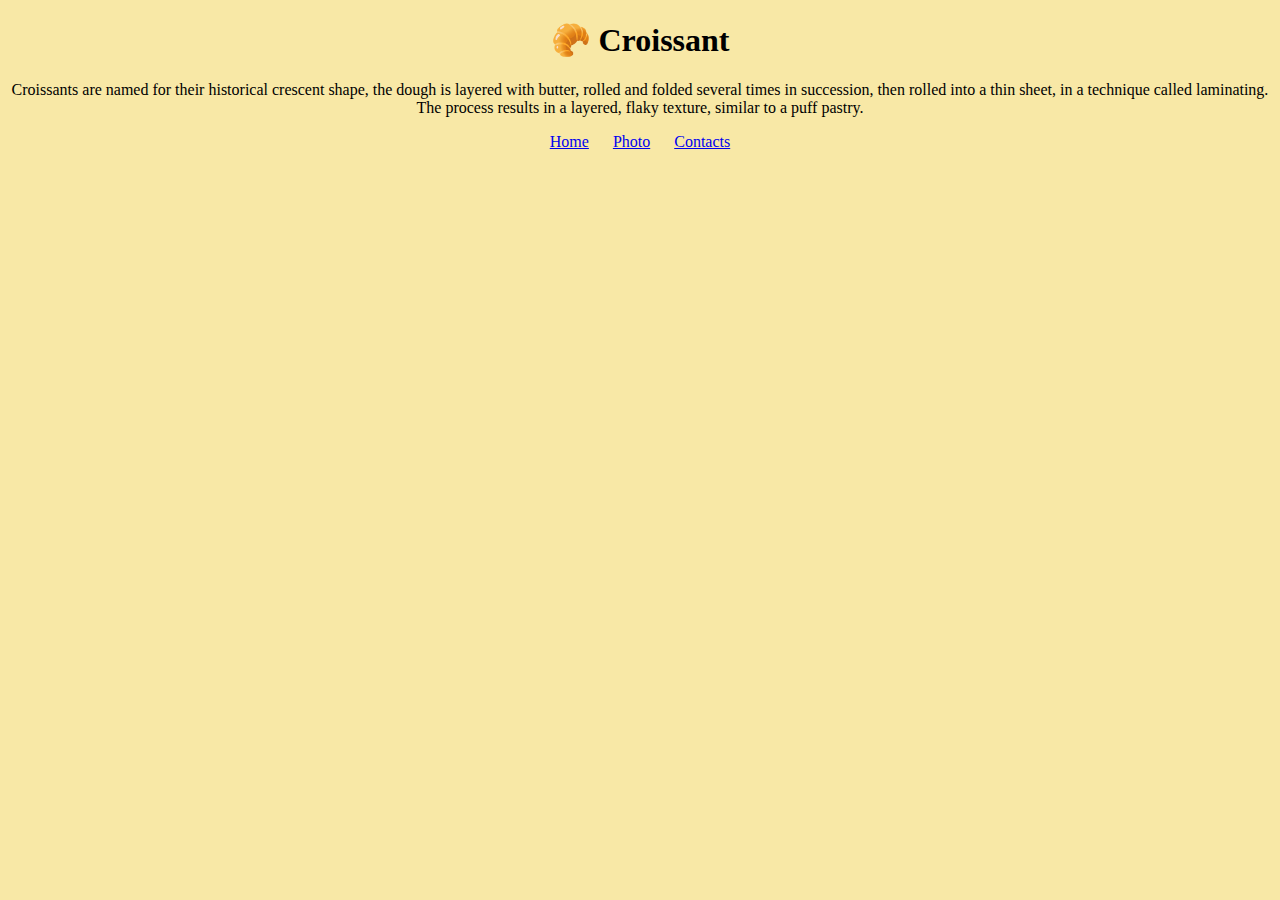
<file: index.html>
<!DOCTYPE html>
<html lang="en">
  <head>
    <meta charset="UTF-8" />
    <meta http-equiv="X-UA-Compatible" content="IE=edge" />
    <meta name="viewport" content="width=device-width, initial-scale=1.0" />
    <meta
      name="description"
      content="Buy your favourite croissants at croissants.com"
    />
    <link rel="stylesheet" href="/src/styles.css" />
    <title>Your favourite croissants - Croissants.com</title>
  </head>
  <body>
    <h1>🥐 Croissant</h1>
    <p>
      Croissants are named for their historical crescent shape, the dough is
      layered with butter, rolled and folded several times in succession, then
      rolled into a thin sheet, in a technique called laminating.
      <br />
      The process results in a layered, flaky texture, similar to a puff pastry.
    </p>
    <footer>
      <a href="/" title="Homepage">Home</a>
      <a href="/photo.html" title="Croissants' photo">Photo</a>
      <a href="/contacts.html" title="Contacts">Contacts</a>
    </footer>
  </body>
</html>
</file>
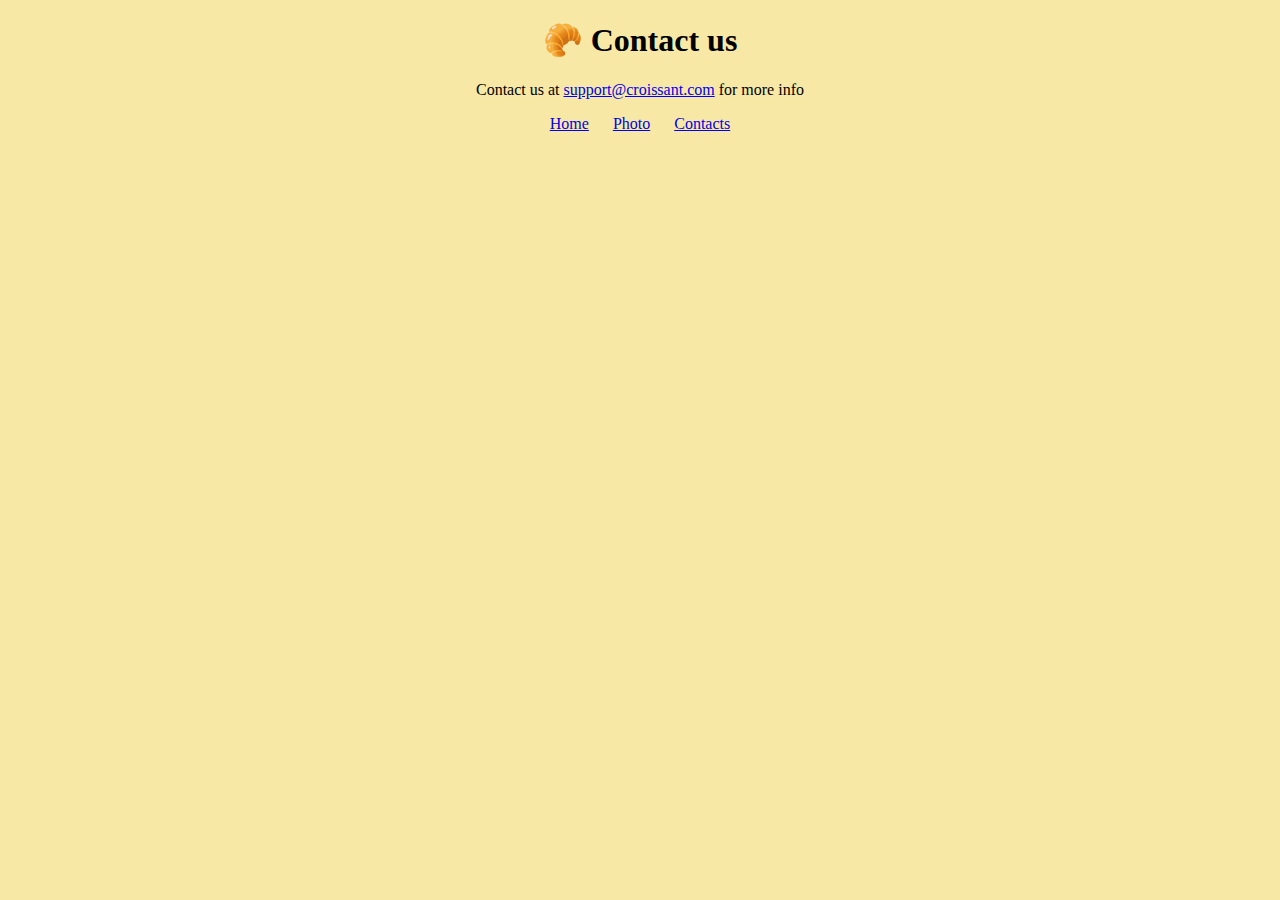
<file: contacts.html>
<!DOCTYPE html>
<html lang="en">
  <head>
    <meta charset="UTF-8" />
    <meta http-equiv="X-UA-Compatible" content="IE=edge" />
    <meta name="viewport" content="width=device-width, initial-scale=1.0" />
    <meta name="description" content="Contact us at croissants.com" />
    <link rel="stylesheet" href="/src/styles.css" />
    <title>Contact us - Croissants.com</title>
  </head>
  <body>
    <h1>🥐 Contact us</h1>
    <p>
      Contact us at
      <a href="mailto:support@croissant.com" title="Contact us by email"
        >support@croissant.com</a
      >
      for more info
    </p>
    <footer>
      <a href="/" title="Homepage">Home</a>
      <a href="/photo.html" title="Croissants' photo">Photo</a>
      <a href="/contacts.html" title="Contacts">Contacts</a>
    </footer>
  </body>
</html>
</file>
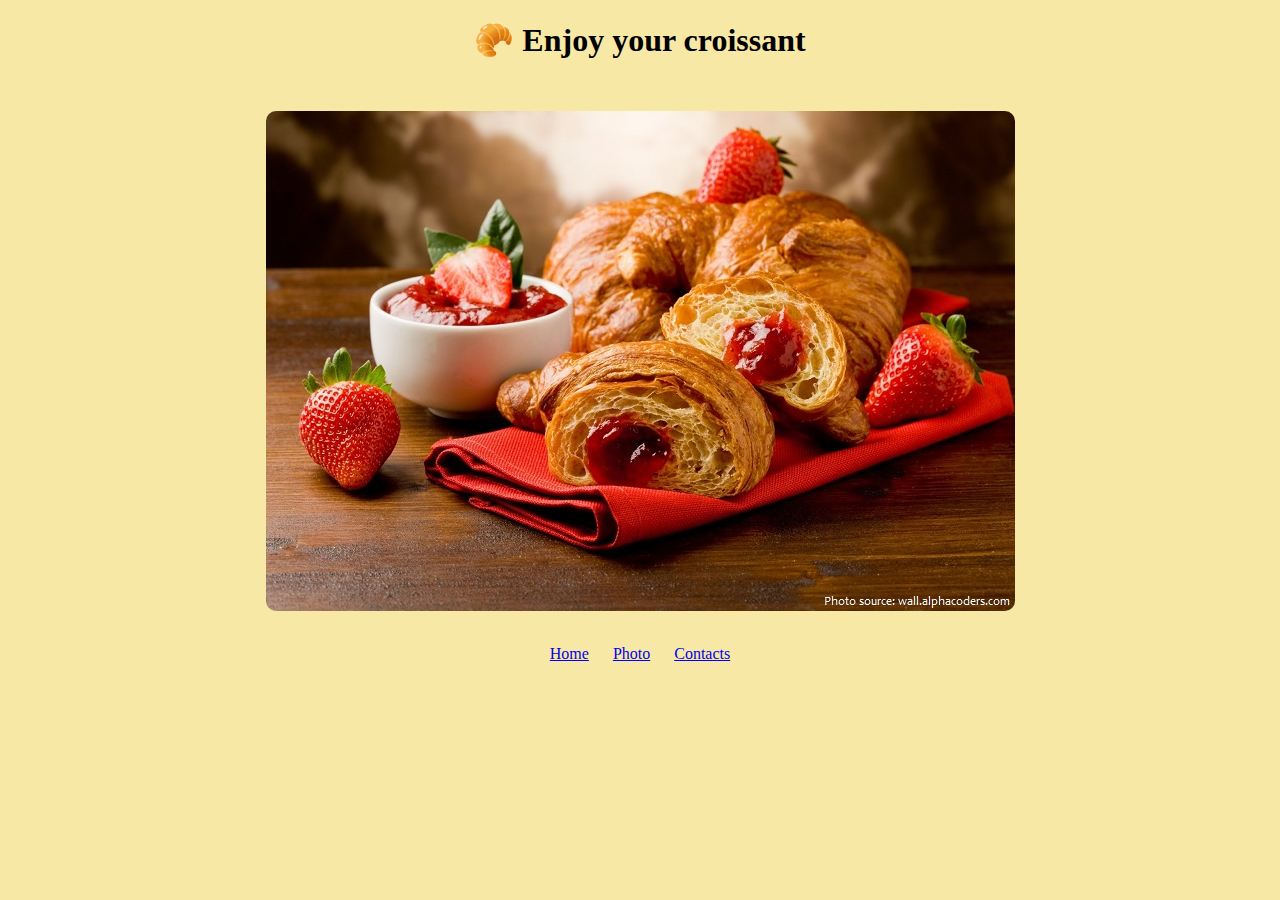
<file: photo.html>
<!DOCTYPE html>
<html lang="en">
  <head>
    <meta charset="UTF-8" />
    <meta http-equiv="X-UA-Compatible" content="IE=edge" />
    <meta name="viewport" content="width=device-width, initial-scale=1.0" />
    <meta name="description" content="A photo of our croissants" />
    <link rel="stylesheet" href="/src/styles.css" />
    <title>A photo of croissants - Croissants.com</title>
  </head>
  <body>
    <h1>🥐 Enjoy your croissant</h1>
    <img src="/media/croissants.jpg" alt="Croissant" />
    <footer>
      <a href="/" title="Homepage">Home</a>
      <a href="/photo.html" title="Croissants' photo">Photo</a>
      <a href="/contacts.html" title="Contacts">Contacts</a>
    </footer>
  </body>
</html>
</file>
<file: src/styles.css>
body {
  background-color: #f8e8a6;
  text-align: center;
}

p {
  width: auto;
}

img {
  border-radius: 10px;
  margin: 30px auto;
}

footer a {
  margin: 0 10px;
}
</file>
